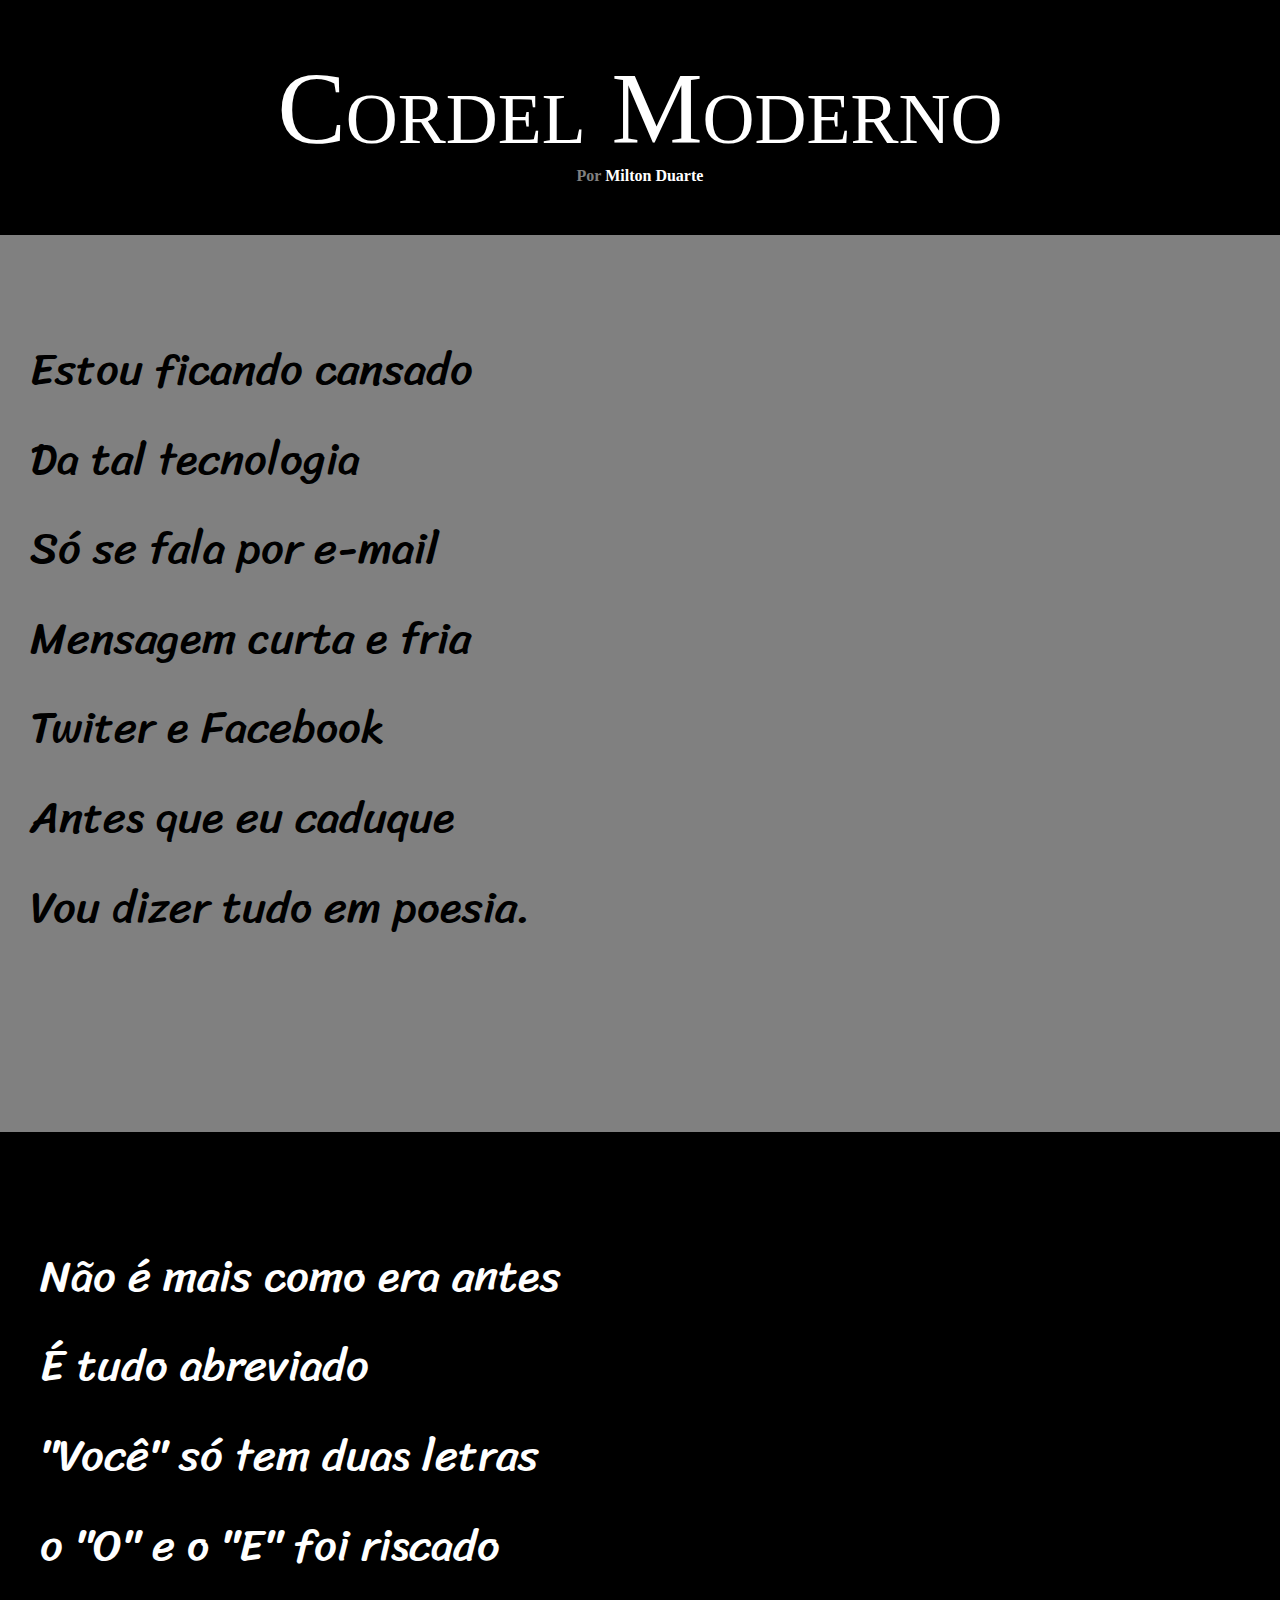
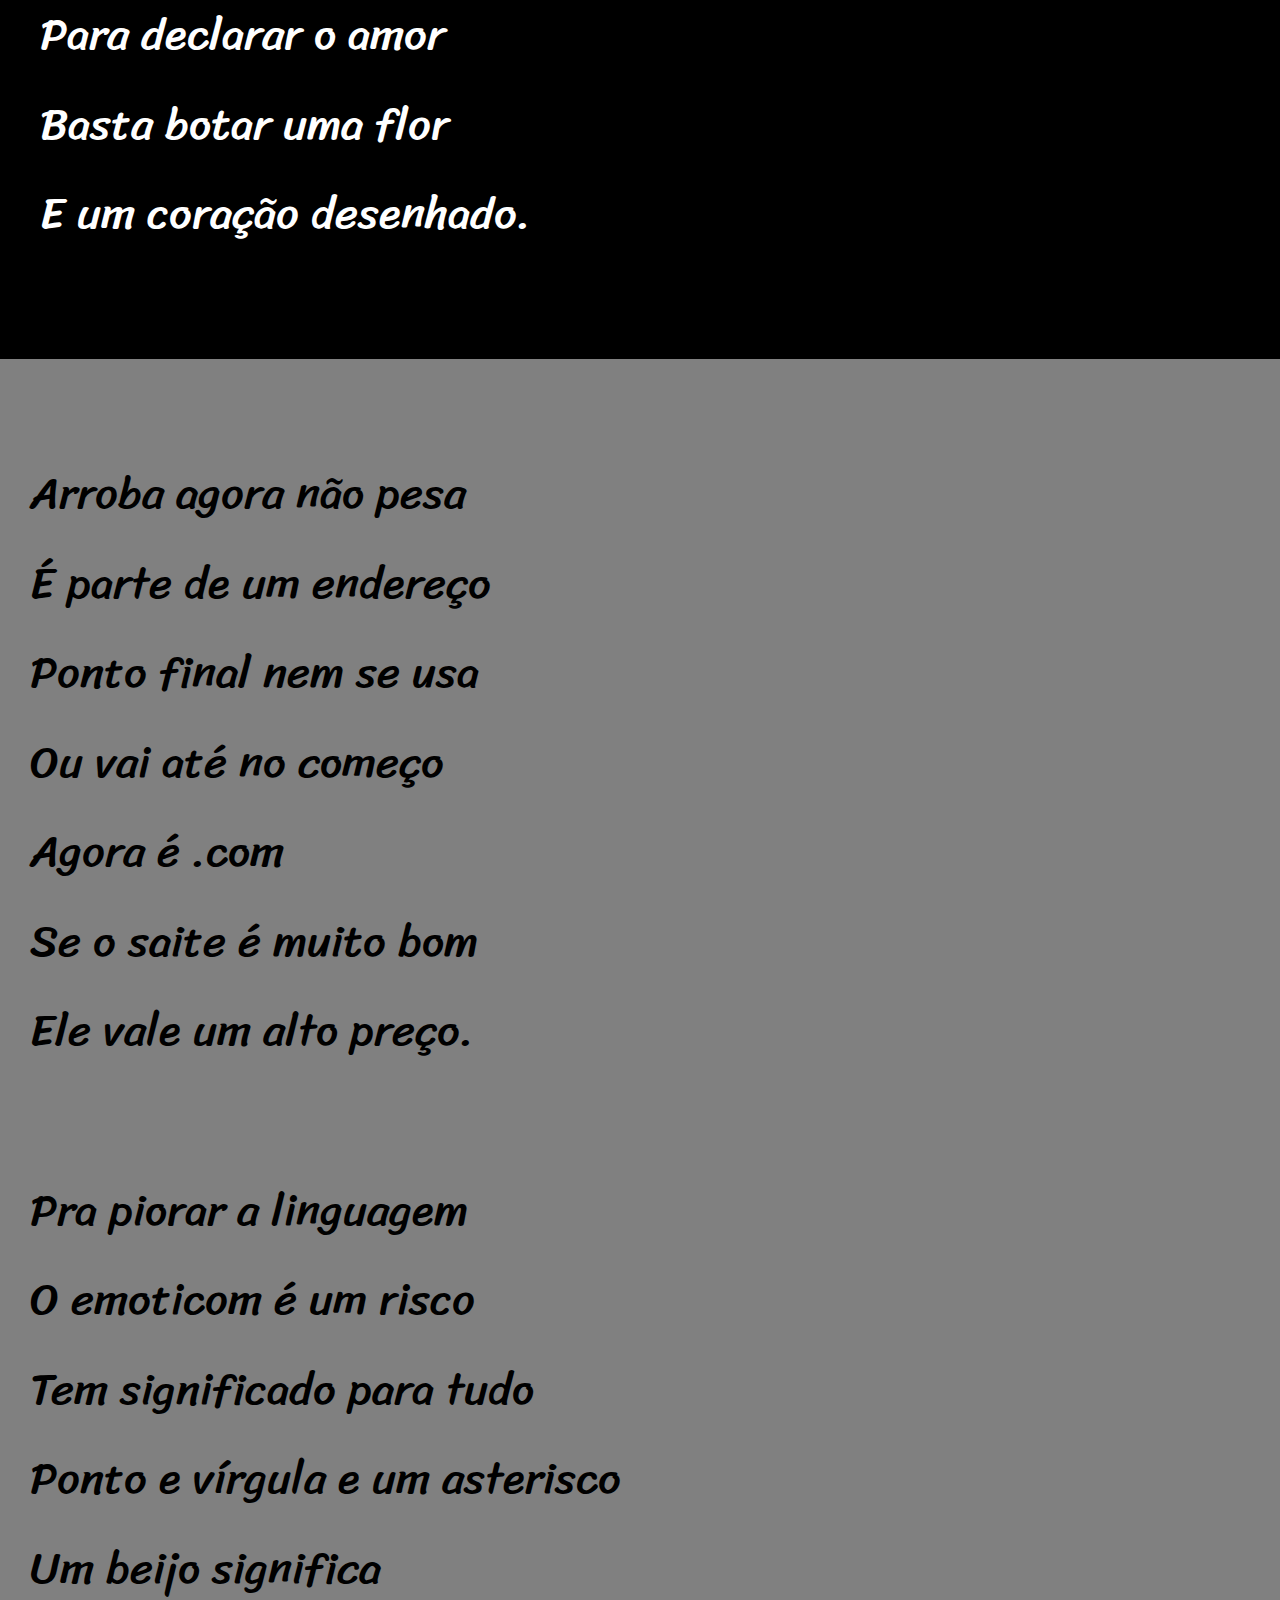
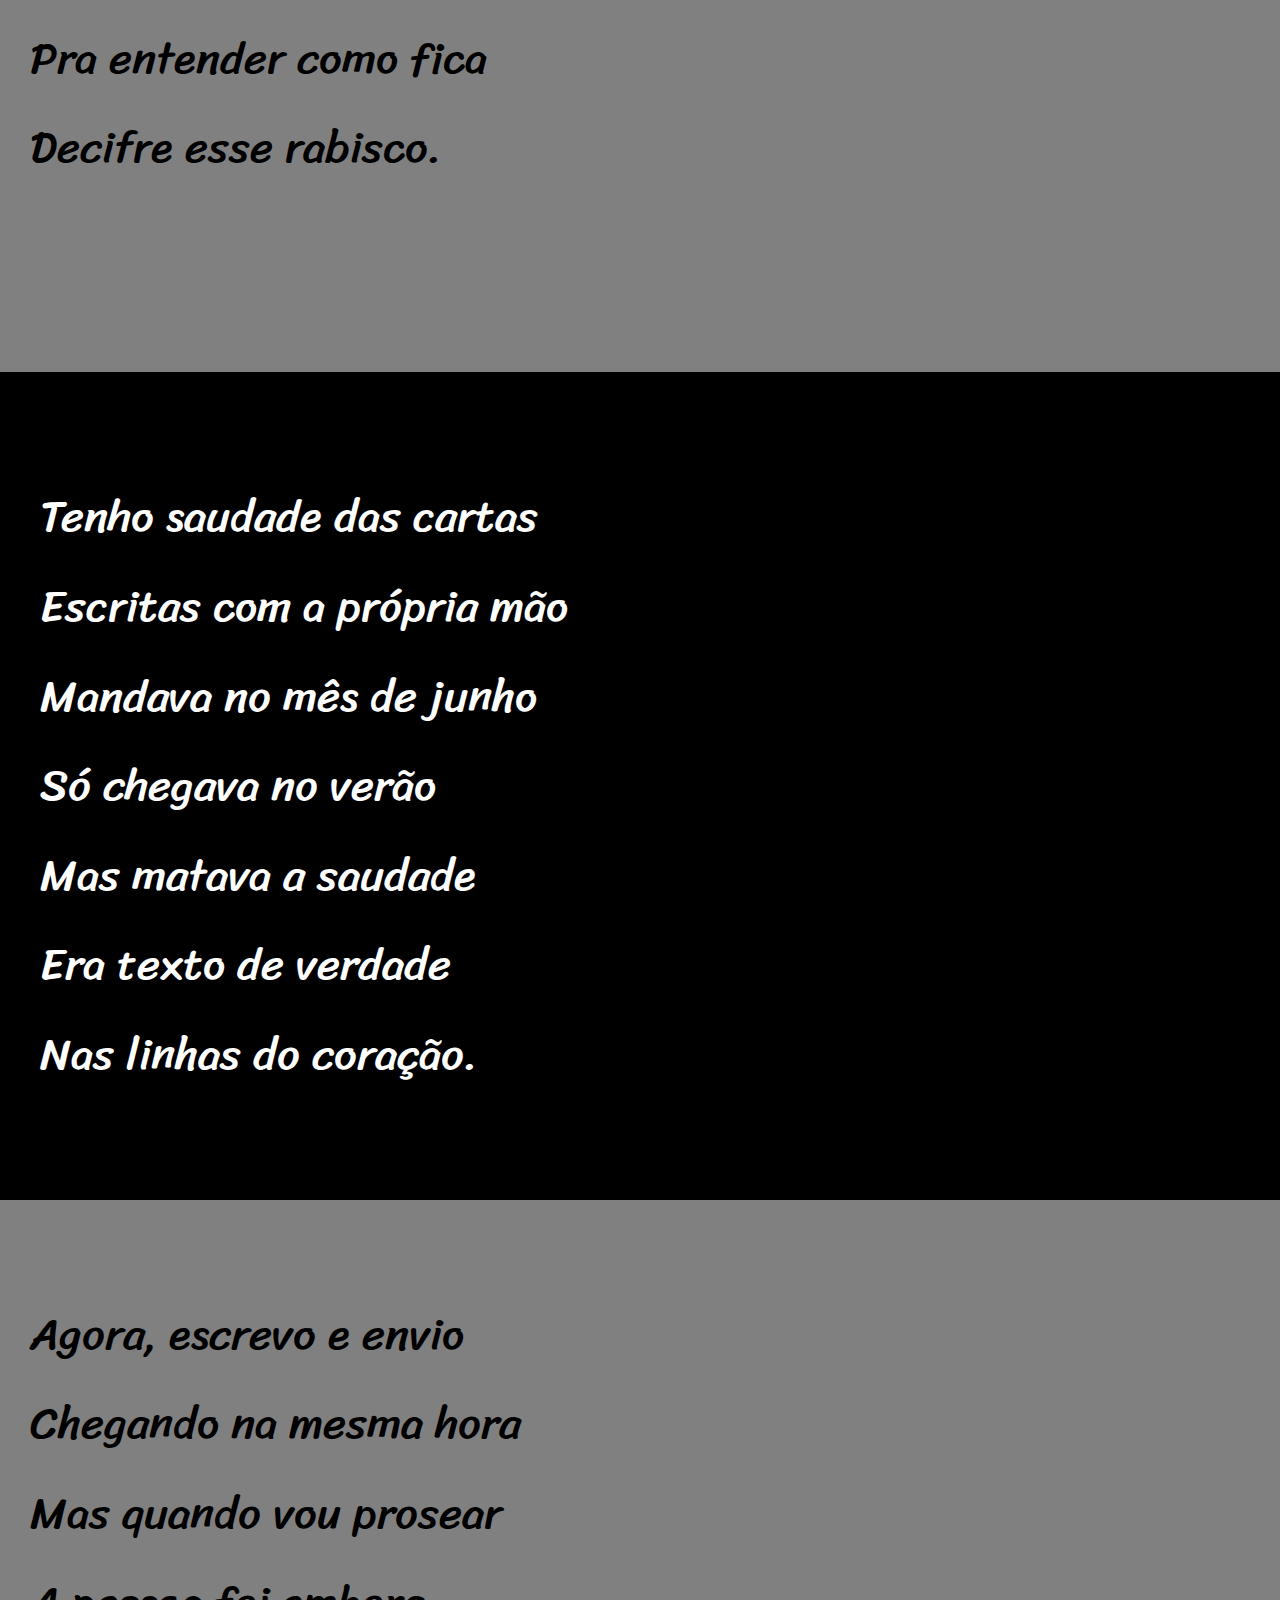
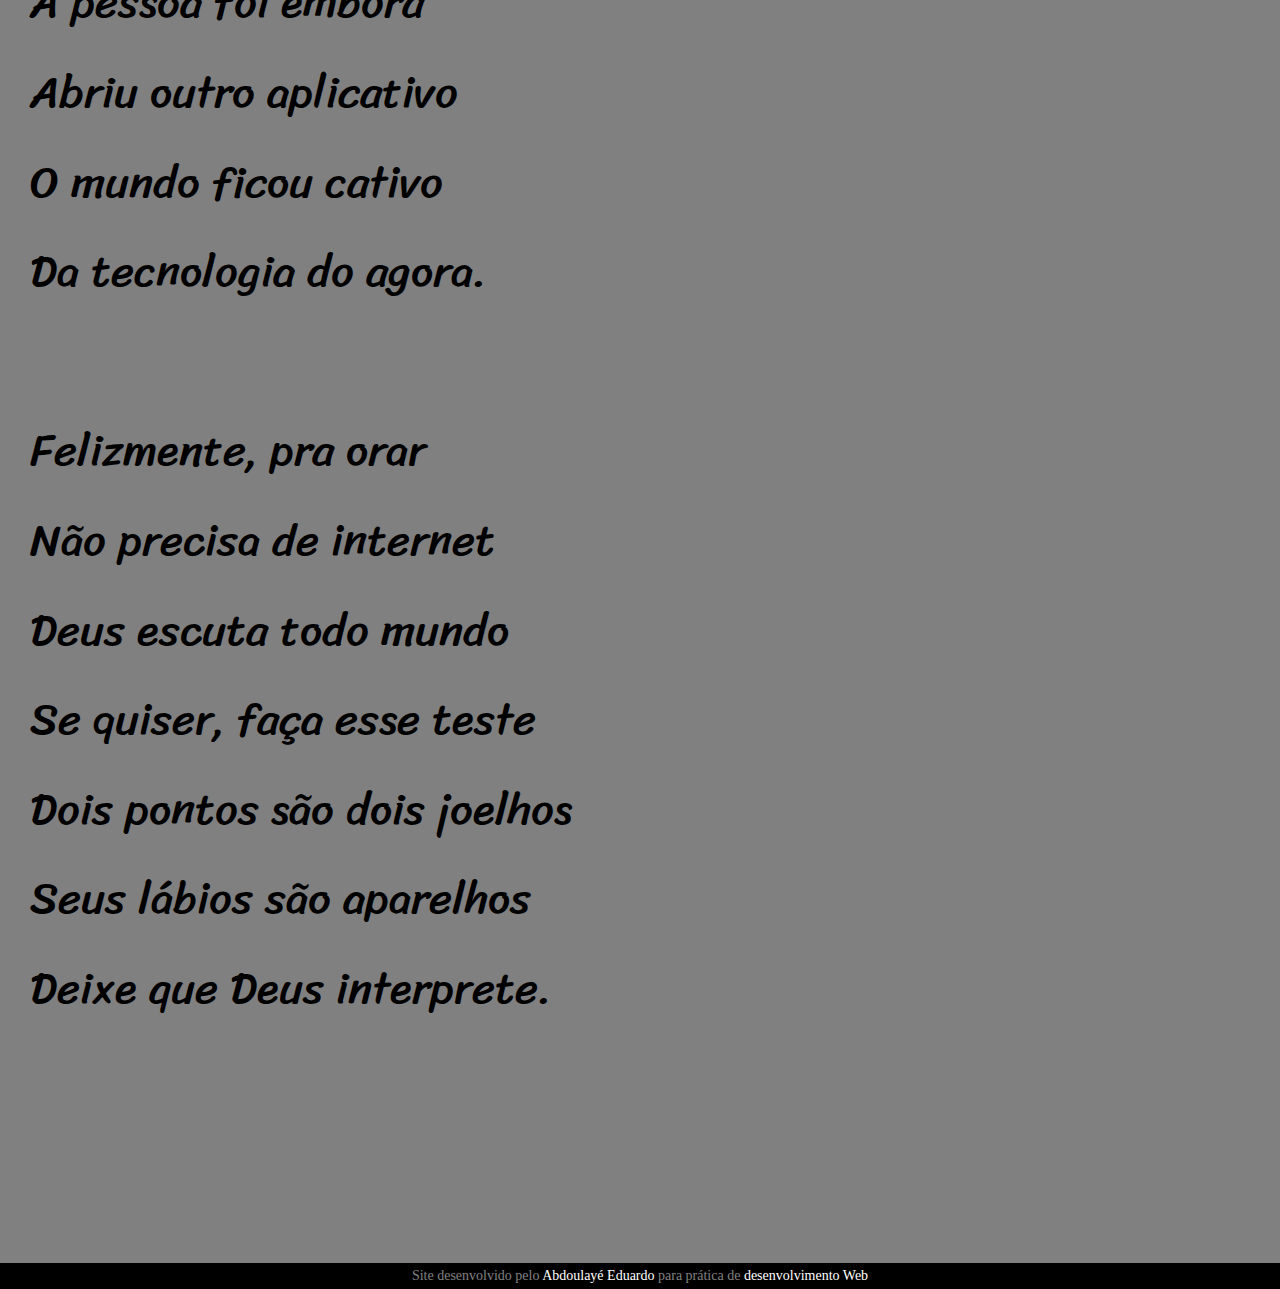
<file: WEB/Cordel/index.html>
<!DOCTYPE html>
<html lang="pt-br">
<head>
    <meta charset="UTF-8">
    <meta name="viewport" content="width=device-width, initial-scale=1.0">
    <title>Cordel Moderno</title>
    <link rel="stylesheet" href="estilo/estilo.css">
</head>

<body>
    <header>
        <h1>Cordel Moderno</h1>
        <p>Por <a href="#">Milton Duarte</a></p>
    </header>

    <main>
        <section>
            <p>
                Estou ficando cansado<br>
                Da tal tecnologia<br>
                Só se fala por e-mail<br>
                Mensagem curta e fria<br>
                Twiter e Facebook<br>
                Antes que eu caduque<br>
                Vou dizer tudo em poesia.<br>
            </p>
        </section>

        <section class="img" id="img1">
            <p class="esp">
                Não é mais como era antes<br>
                É tudo abreviado<br>
                "Você" só tem duas letras<br>
                o "O" e o "E" foi riscado<br>
                Para declarar o amor<br>
                Basta botar uma flor<br>
                E um coração desenhado.<br>
            </p>
        </section>

        <section>
            <p>
                Arroba agora não pesa<br>
                É parte de um endereço<br>
                Ponto final nem se usa<br>
                Ou vai até no começo<br>
                Agora é .com<br>
                Se o saite é muito bom<br>
                Ele vale um alto preço.<br>
            </p>
            <p>
                Pra piorar a linguagem<br>
                O emoticom é um risco<br>
                Tem significado para tudo<br>
                Ponto e vírgula e um asterisco<br>
                Um beijo significa<br>
                Pra entender como fica<br>
                Decifre esse rabisco.<br>
            </p>
        </section>

        <section class="img" id="img2">
            <p class="esp">
                Tenho saudade das cartas<br>
                Escritas com a própria mão<br>
                Mandava no mês de junho<br>
                Só chegava no verão<br>
                Mas matava a saudade<br>
                Era texto de verdade<br>
                Nas linhas do coração.<br>
            </p>
        </section>

        <section>
            <p>
                Agora, escrevo e envio<br>
                Chegando na mesma hora<br>
                Mas quando vou prosear<br>
                A pessoa foi embora<br>
                Abriu outro aplicativo<br>
                O mundo ficou cativo<br>
                Da tecnologia do agora.<br>
            </p>
            <p>
                Felizmente, pra orar<br>
                Não precisa de internet<br>
                Deus escuta todo mundo<br>
                Se quiser, faça esse teste<br>
                Dois pontos são dois joelhos<br>
                Seus lábios são aparelhos<br>
                Deixe que Deus interprete.<br>
            </p>
        </section>
    </main>

    <footer>
        <p>Site desenvolvido pelo <a href="#">Abdoulayé Eduardo</a> para prática de <a href="#">desenvolvimento Web</a></p>
    </footer>
</body>
</html>
</file>
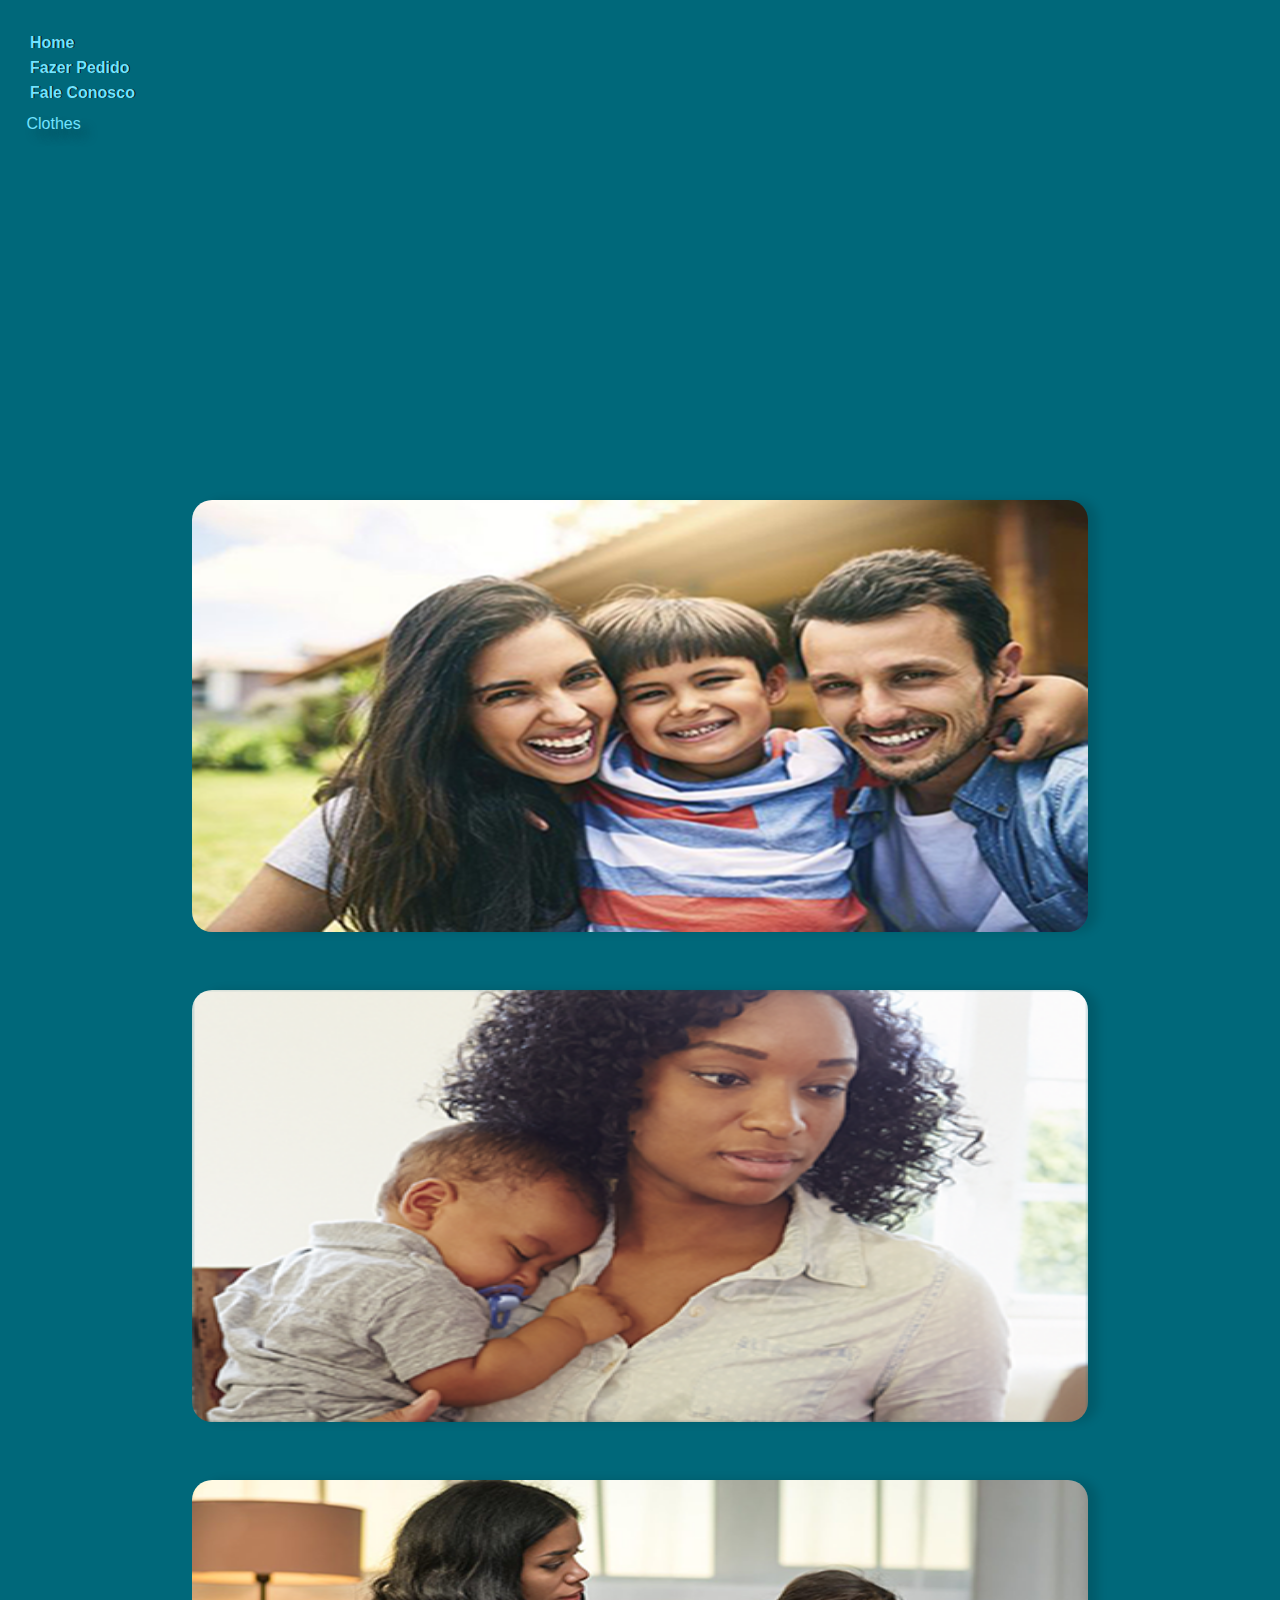
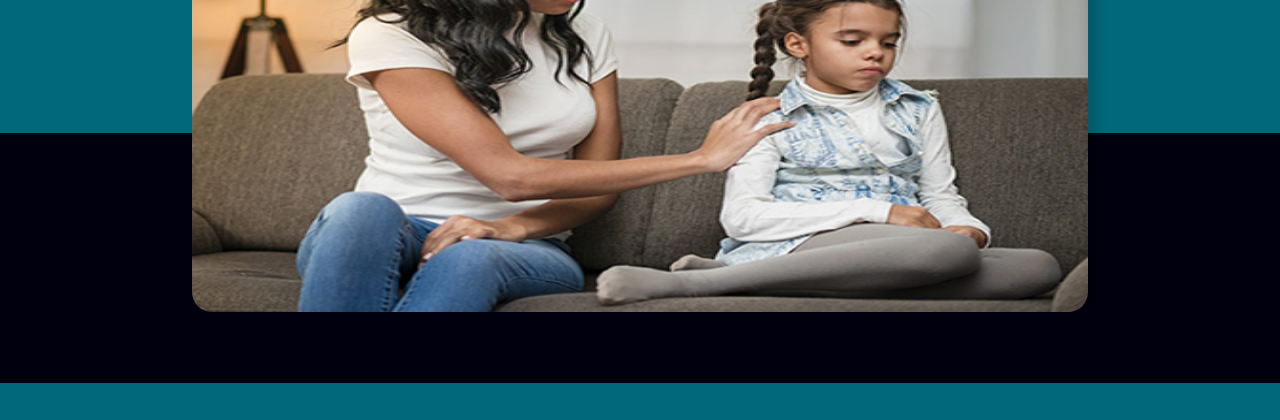
<file: WEB/Nova pasta/Clothes/index.html>
<!DOCTYPE html>
<html lang="pt-br">
<head>
    <meta charset="UTF-8">
    <meta http-equiv="X-UA-Compatible" content="IE=edge">
    <meta name="viewport" content="width=device-width, initial-scale=1.0">

    <link rel="stylesheet" href="estilos/estilo.css" media="all">
    <link rel="stylesheet" href="estilos/mediaQ.css">

    <title>Clothes</title>
</head>
<body>
    <header>
        <menu>
            <a href="#">Home</a>
            <a href="#">Fazer Pedido</a>
            <a href="#">Fale Conosco</a>
        </menu>

        <h1>Clothes</h1>
        
    </header>

        <section id="img">

                <div class="imagem">
                    <abbr title="Familia felizes">
                    <a href="imagens/familia.png" id="ia"><img src="imagens/familia.png" alt="" for="ia"></a>
                </abbr>
                </div>
            

            <div class="imagem">
                <abbr title="Mãe com o seu bebé"><a href="imagens/mae-bebe.png"><img src="imagens/mae-bebe.png" alt=""></a></abbr>
            </div>

            <div class="imagem">
                <abbr title="Mãe com a filha numa  conversa">
                    <a href="imagens/mae-filha.png"><img src="imagens/mae-filha.png" alt="">
                    </a>
                </abbr>
            </div>

        </section>

    <footer>

    </footer>
</body>
</html>
</file>
<file: WEB/Cordel/estilo/estilo.css>
﻿@charset "UTF-8";

@font-face{
    font-family: 'sira';
    src: url('../font/Sira-regular.ttf') format('truetype');
    font-weight: normal;
}
/*Configurações Globais*/
*{
    padding: 0px;
    margin:0px;
}
html,body{
    min-height: 100vh;
    background-color: gray;
}
a{
    text-decoration: none;
    color: white;
    font-weight: bold;
    font-family: verdana;
}
a:hover{
    text-decoration: underline;
}

/*Configurações Globais*/

/*Configurações do cabeçario*/
header{
    background-color: black;

}
header h1{
    font-family:'Perpetua Titling MT';
    font-size: 8vw;
    font-weight: lighter;
    font-variant: small-caps;
    padding-top: 50px;
    color: white;
    text-align: center;
}
header p{
    color: gray;
    text-align: center;
    padding-bottom: 50px;
    font-family: verdana;
    font-weight: bold;
}
/*Configurações do cabeçario*/


/*Configurações do conteúdo*/

section{
    line-height: 2em;
    padding: 10vh 0px 10vh 30px;
    color:black;
    font-family: sira;
    font-size: 3.5vw;
}
section p{
    padding-bottom: 2em;
}
.img{
    background-color: black;
    color: white;
    background-repeat: no-repeat;
    background-attachment: fixed;
    background-size: cover;
    box-shadow: inset 10px 2px 20px #0000008f;
}
.esp{
    background-color: #00000074;
    display: inline-block;
    padding: 10px;
    text-shadow: 1px 1px 0px black;
}
section#img1{
    background-position: right center;
    background-image: url('../img/cisne.jpeg');
}
section#img2{
    background-position:right top;
    background-image: url('../img/mulher-lendo.jpg');
}
/*Configurações do conteúdo*/


/*Configuração do rodapé*/
footer{
    background-color: black;
    padding: 5px;
    font-size: 14px;
    margin-top: 50px;
}
footer p{
    font-family: verdana;
    color: gray;
    text-align: center;
    font-weight: normal;
}
footer a{
    color: white;
    font-weight: normal;
}
/*Configuração do rodapé*/
</file>
<file: WEB/Nova pasta/Clothes/estilos/estilo.css>
@charset "UTF-8";
/*Estilos Gerais*/

/*Estilizações gerais*/
*{
    font: normal normal 16px Arial, Helvetica, sans-serif;
    box-sizing: border-box;
    text-decoration: none;
    list-style: none;
    margin: 0px;
    padding: 0px;
}
body{
    background-color: #00687a;
}
/*Estilizações gerais*/


/*Estilizações do cabeçario*/

header>h1{
    margin: 10px 0px 100px 26.5px;
    color: #72e3ff;
    text-shadow: 8px 8px 8px #003d478f;
}
header>menu{
    margin-top: 30px;
    margin-left: 30px;
}
header>menu>a{
    text-shadow: 1px .1px .1px black;
    display: block;
    color: #72e3ff;
    font-weight: 600;
    line-height: 25px;
}
header>menu>a:hover{
    font-weight: 700;
    color: #a4edff;
}
/*Estilizações do cabeçario*/


/*Estilizações do main*/
section#img{
    width: 70%;
    height: 100%;
    margin-top: 50px;
    
    position: absolute;
    top: 50%;
    left: 50%;
    transform: translatex(-50%);
}
div.imagem{
    width: 100%;
    height:60%;
    margin-bottom: -50px;
}
img{
    width: 100%;
    height: 80%;
    border-radius: 20px;
    box-shadow: 10px 0px 10px #00000021;   
    cursor: pointer;
}

/*Estilizações do main*/


/*Estilizações do rodapé*/
footer{
    margin-top: 1600px;
    background-color: #00000f;
    height: 250px;
}
/*Estilizações do rodapé*/
</file>
<file: WEB/Nova pasta/Clothes/estilos/mediaQ.css>
@charset "UTF-8";

/*Tamanho de telas
    Pequenas telas: até 600px
    Celular: de 600px até 768px
    Tablet: 768px até 992px
    Desktop: 992px até 1200
    Grandes telas: acima de 1200px


img:hover{
    margin-top: 5px;

    transform: translate(-5px,-5px);
    transition: transform .5s;
    transition-timing-function: ease;
}*/

@media screen and (max-width:600px){
    h1{
        font-size:19vw;
    }
}
@media screen and (min-width: 600px) and (max-width: 768px) {
    h1{
        font-size: 17vw;
    }
    img{
        display: none;
    }
}
@media screen and (min-width: 768px) and (max-width: 992px){
    h1{
        font-size: 17vw;
    }
    img{
        display: none;
    }
}
</file>
